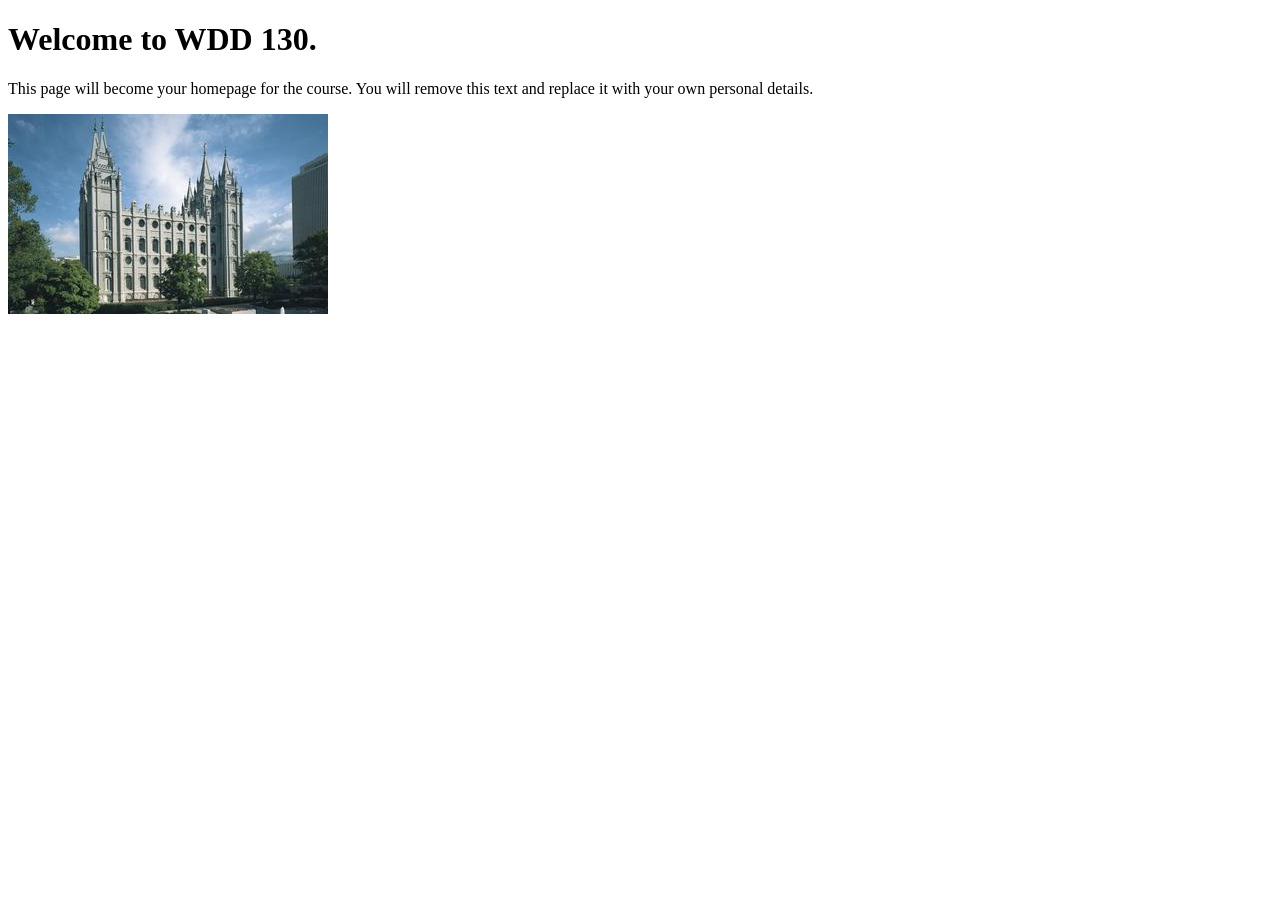
<file: index.html>
<!DOCTYPE html>
<html lang="en">
<head>
    <meta charset="UTF-8">
    <meta name="viewport" content="width=device-width, initial-scale=1.0">
    <title>WDD 130 | Personal Homepage</title>
</head>
<body>
    <h1>Welcome to WDD 130.</h1>
    <p>This page will become your homepage for the course. You will remove this text and replace it with your own personal details.</p>

    <img src="images/salt-lake-temple.jpg" alt="The Salt Lake Temple.">
</body>
</html>
</file>
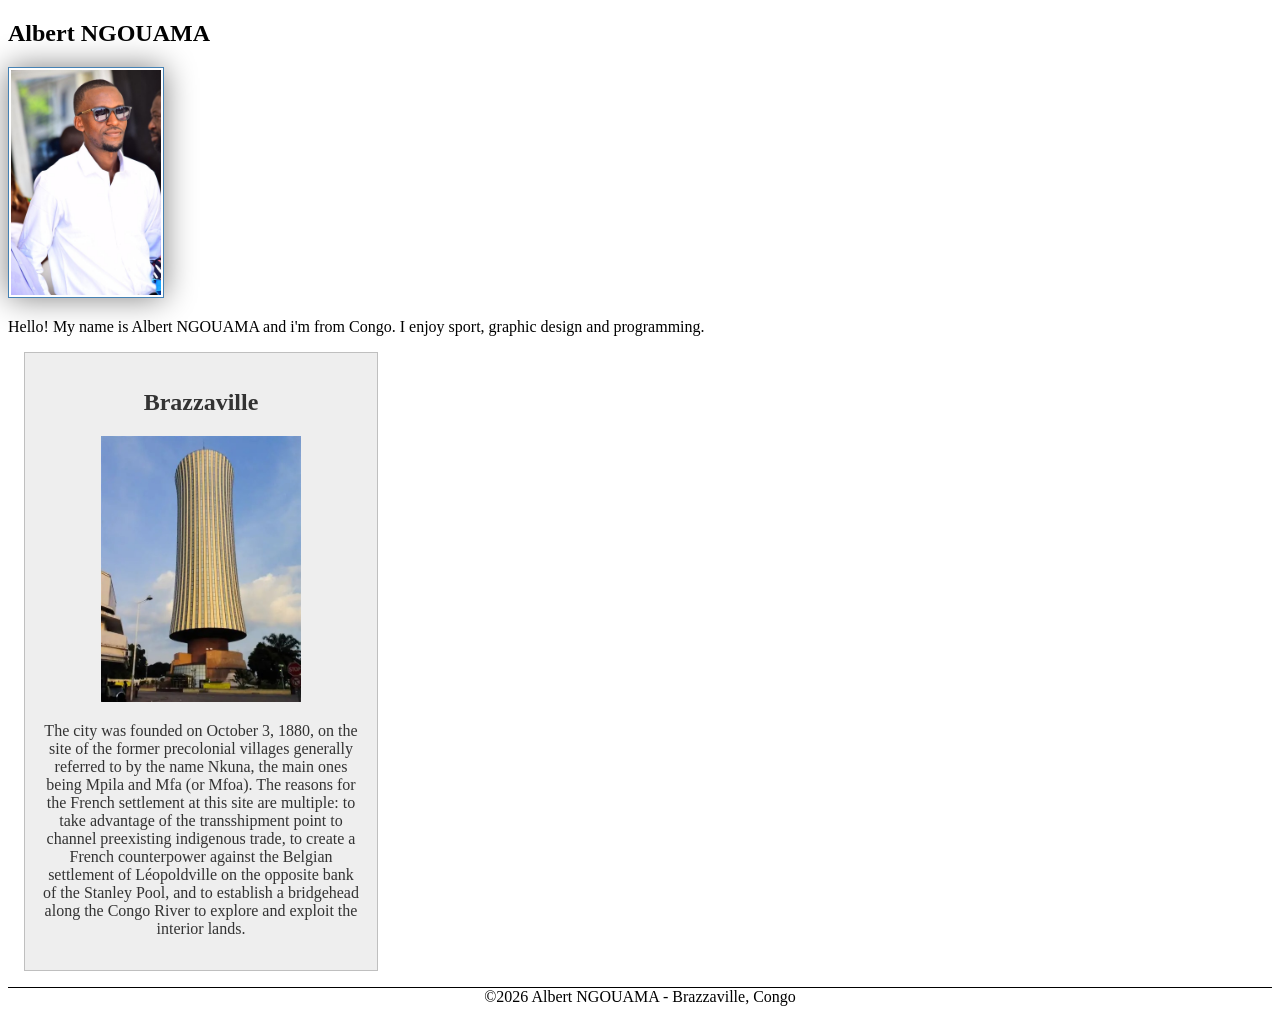
<file: week02/index.html>
<!DOCTYPE html>
<html lang="en">

<head>
    <meta charset="UTF-8">
    <meta name="viewport" content="width=device-width, initial-scale=1.0">
    <title>Albert NGOUAMA | WDD130-GEC</title>
    <meta name="description" content="About my city">
    <meta name="author" content="Albert NGOUAMA">

    <link rel="stylesheet" href="styles/styles.css">
</head>

<body>
    <main>
        <section>
            <h1>Albert NGOUAMA</h1>
            <img src="images/IMG-20250427-WA0004.jpg" alt="Albert NGOUAMA">
            <p>Hello! My name is Albert NGOUAMA and i'm from Congo. I enjoy sport, graphic design
                and programming.</p>
        </section>
    </main>
    <aside>
        <h2>Brazzaville</h2>
        <img src="images/OIP.4R3u8Bbl2ivBo0VaIIPvCQHaJ3.jpg" alt="Nabemba towel from Congo">
        <p>The city was founded on October 3, 1880, on the site of the former precolonial villages
            generally
            referred to by the name Nkuna, the main ones being Mpila and Mfa (or Mfoa). The reasons
            for the
            French settlement at this site are multiple: to take advantage of the transshipment
            point to channel
            preexisting indigenous trade, to create a French counterpower against the Belgian
            settlement of
            Léopoldville on the opposite bank of the Stanley Pool, and to establish a bridgehead
            along the Congo
            River to explore and exploit the interior lands.</p>
    </aside>
    <footer>&copy;2026 Albert NGOUAMA - Brazzaville, Congo</footer>

</body>

</html>
</file>
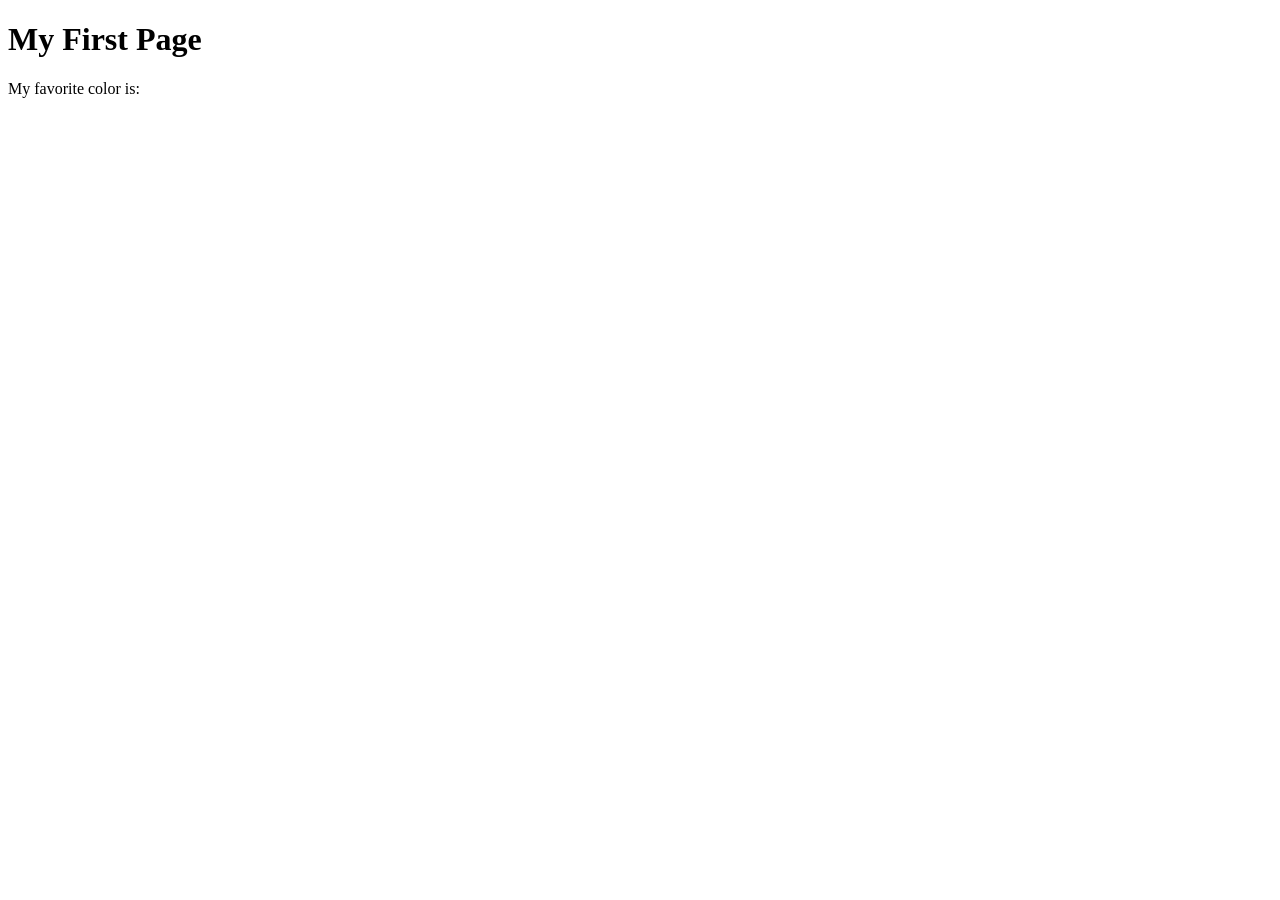
<file: week01/first-page.html>
<!DOCTYPE html>
<html lang="en">

<head>
    <meta charset="UTF-8">
    <meta name="viewport" content="width=device-width, initial-scale=1.0">
    <title>My First Page</title>
</head>

<body>
    <h1>My First Page</h1>
    <p>My favorite color is: </p>
</body>

</html>
</file>
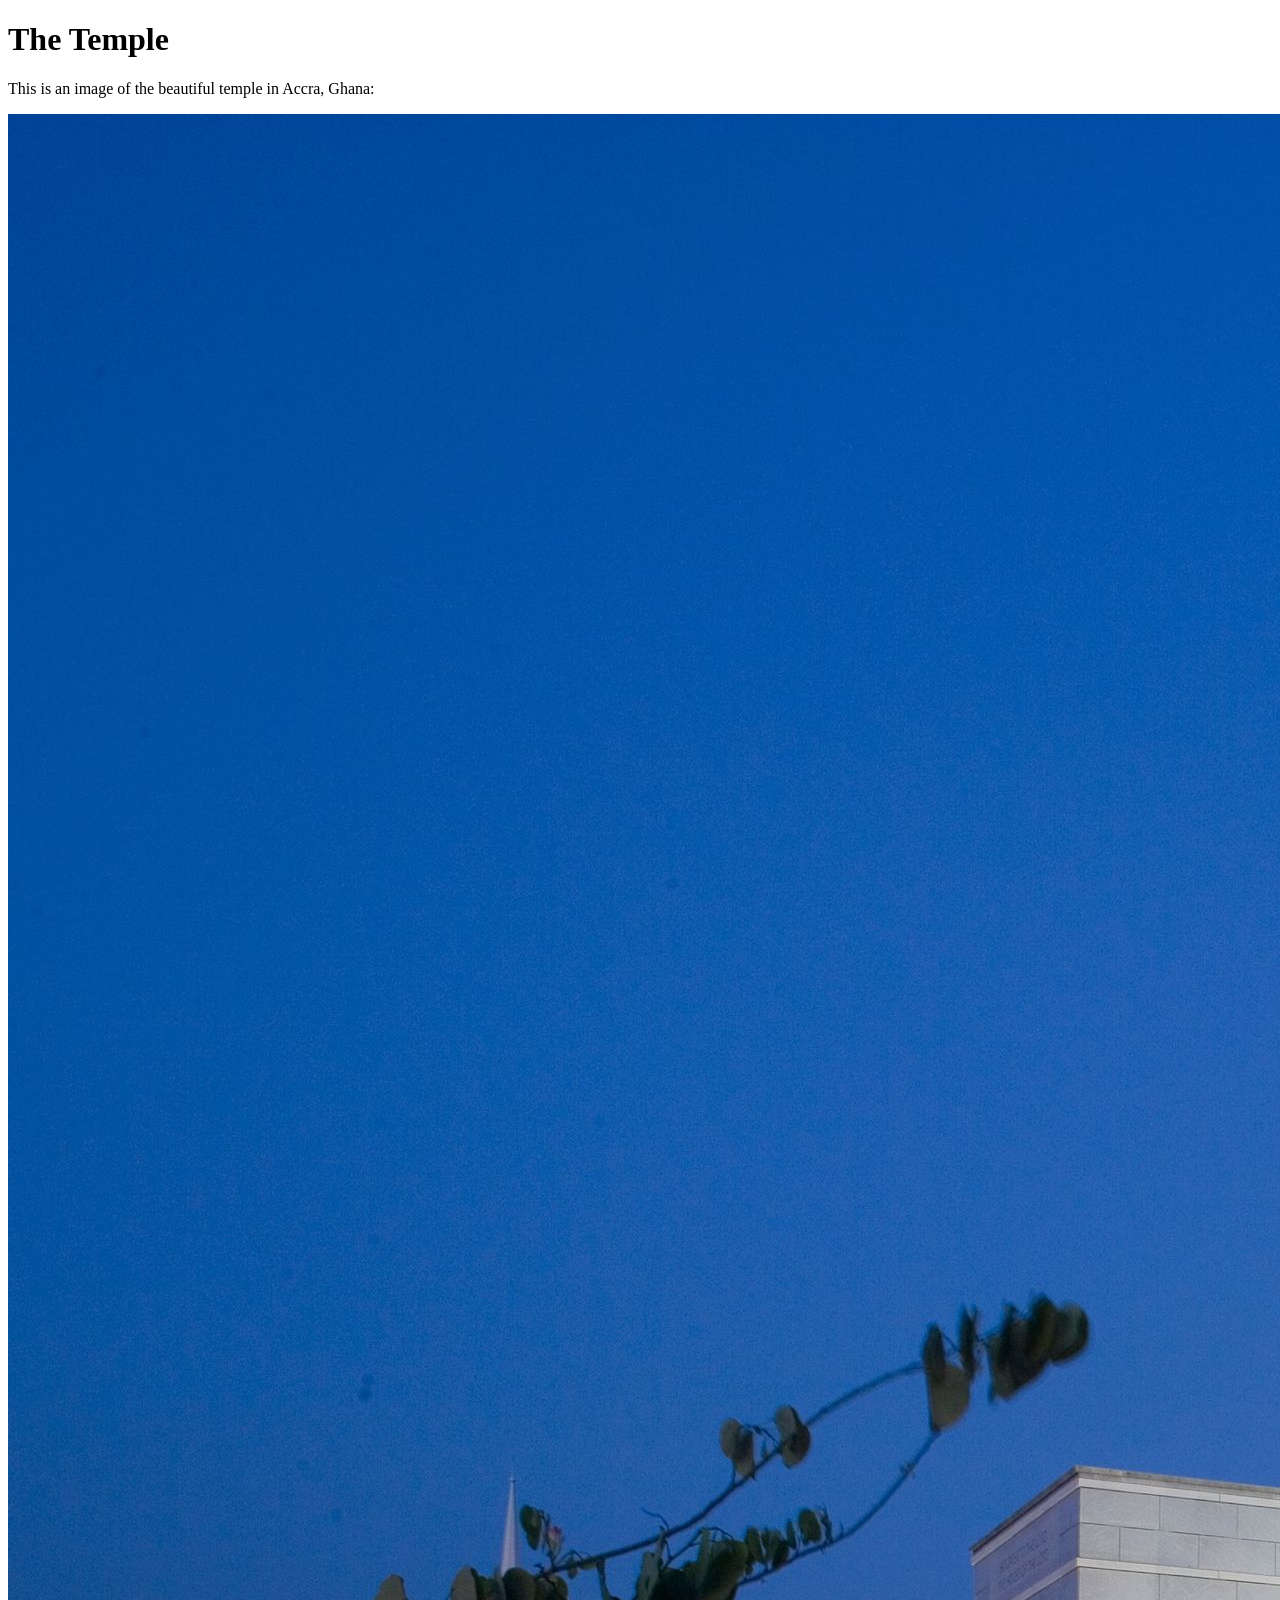
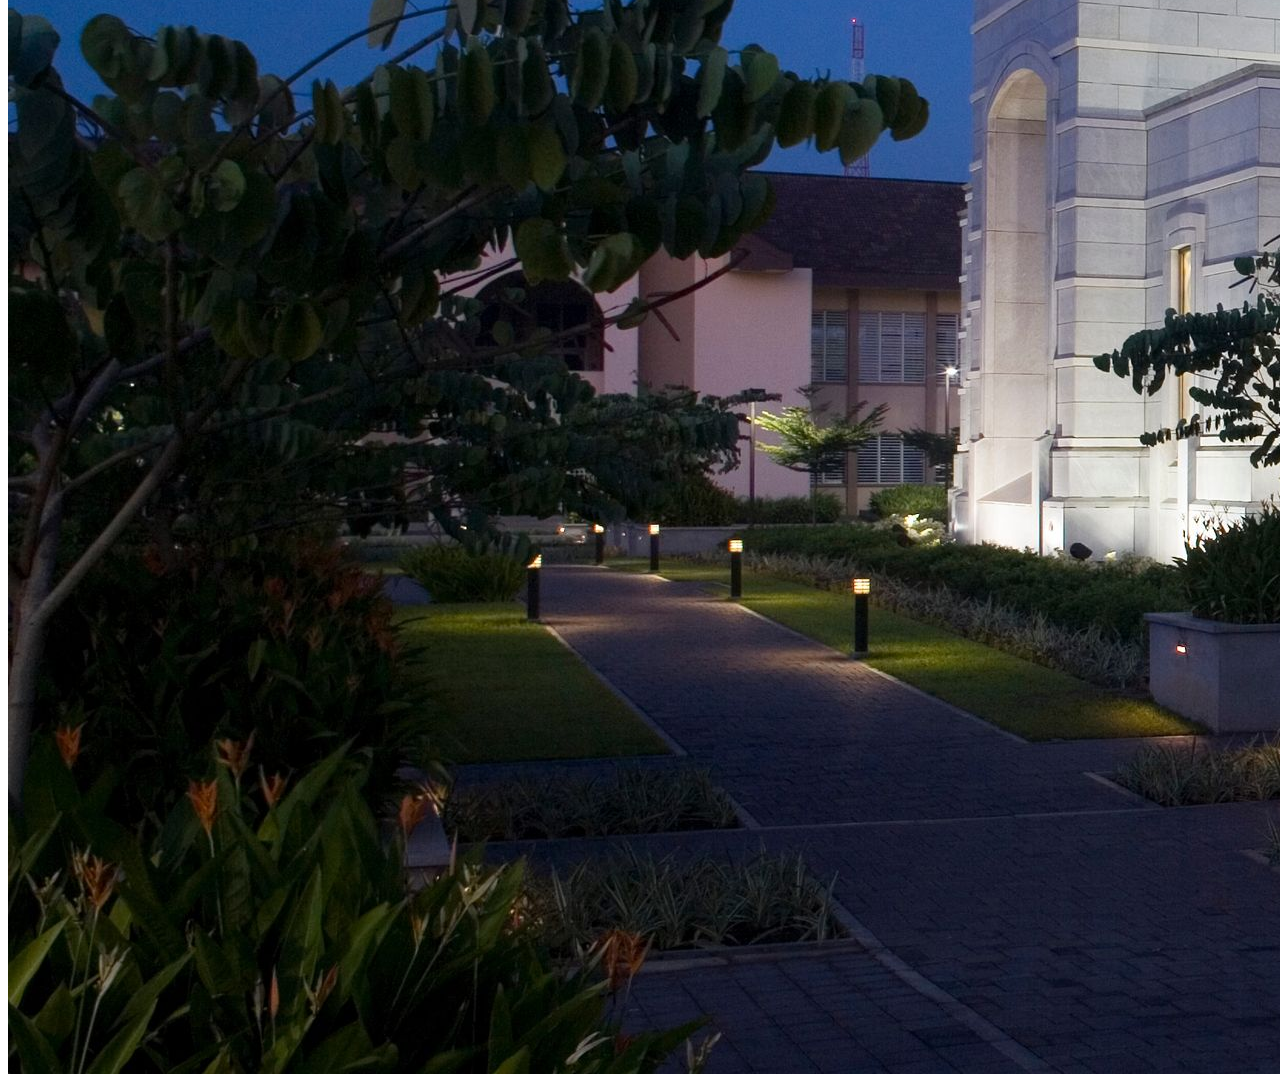
<file: week01/images.html>
<!DOCTYPE html>
<html lang="en">

<head>
    <meta charset="UTF-8">
    <meta name="viewport" content="width=device-width, initial-scale=1.0">
    <title>Temple Image</title>
</head>

<body>
    <h1>The Temple</h1>
    <p>This is an image of the beautiful temple in Accra, Ghana:</p>
    <img src="images/temple-large.jpeg" alt="The Accra Ghana Temple">

</body>

</html>
</file>
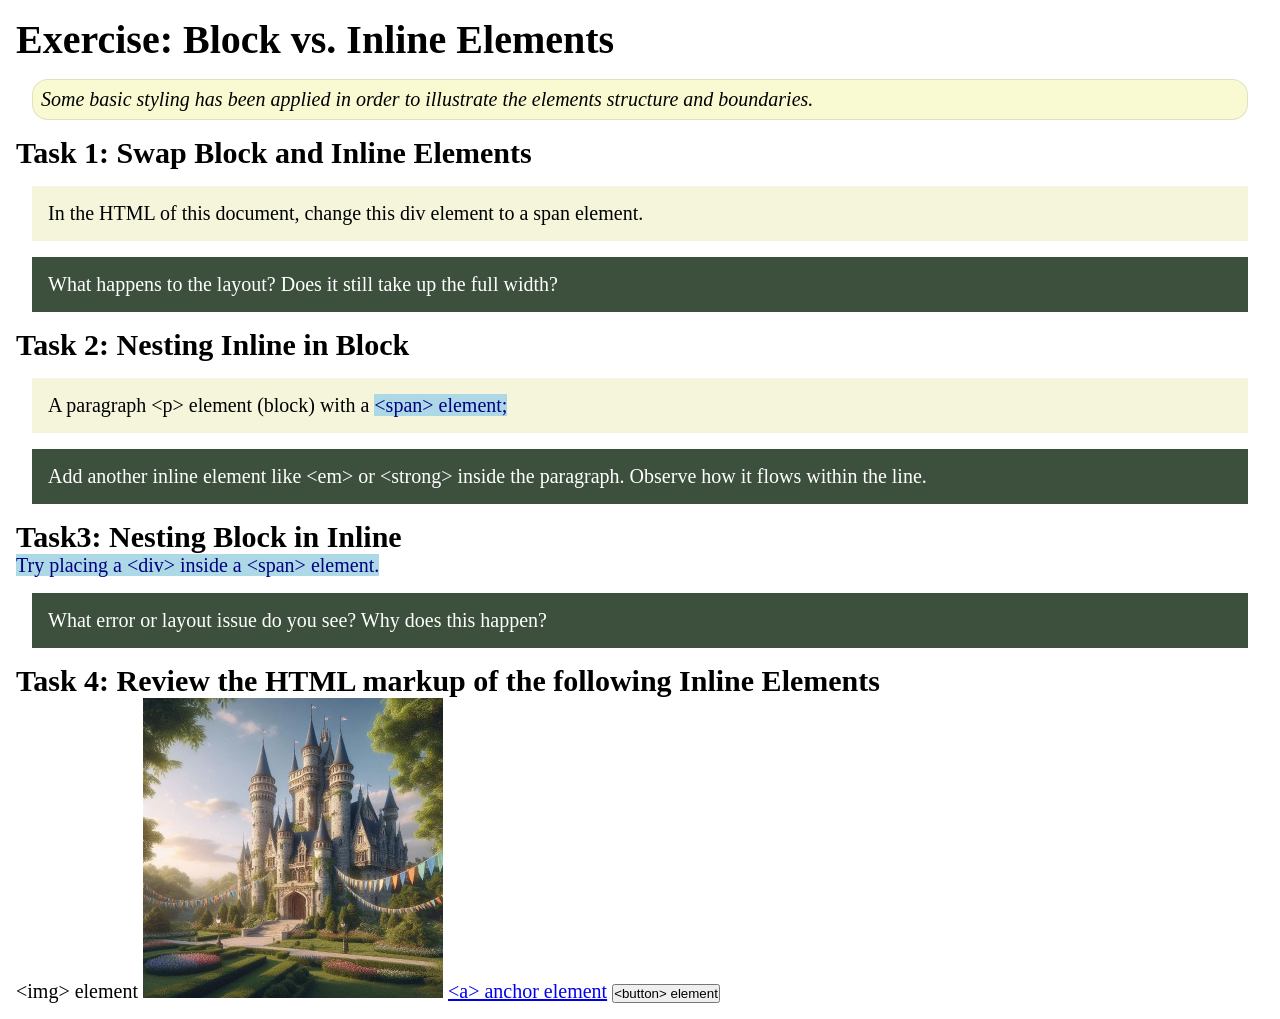
<file: week02/block-vs-inline.html>
<!DOCTYPE html>
<html lang="en">

<head>
    <meta charset="UTF-8">
    <meta name="viewport" content="width=device-width, initial-scale=1.0">
    <title>Exercise: Block vs. Inline Elements</title>
    <link rel="stylesheet" href="styles/block-vs-inline.css">
</head>

<body>
    <main>
        <h1>Exercise: Block vs. Inline Elements</h1>
        <p class="note">Some basic styling has been applied in order to illustrate the elements
            structure and
            boundaries.</p>

        <h2>Task 1: Swap Block and Inline Elements</h2>
        <div>In the HTML of this document, change this div element to a span element.</div>

        <p class="question">What happens to the layout? Does it still take up the full width?</p>

        <h2>Task 2: Nesting Inline in Block</h2>
        <p>A paragraph &lt;p&gt; element (block) with a <span>&lt;span&gt; element;</span></p>
        <p class="question">Add another inline element like &lt;em&gt; or &lt;strong&gt; inside the
            paragraph. Observe
            how it flows within the line.</p>

        <h2>Task3: Nesting Block in Inline</h2>
        <span>Try placing a &lt;div&gt; inside a &lt;span&gt; element.</span>
        <p class="question">What error or layout issue do you see? Why does this happen?</p>

        <h2>Task 4: Review the HTML markup of the following Inline Elements</h2>
        &lt;img&gt; element
        <img src="images/castle.webp" alt="placeholder image (images are inline)" width="300"
          height="300">
        <a href="https://churchofjesuschrist.org">&lt;a&gt; anchor element</a>
        <button type="button">&lt;button&gt; element</button>
    </main>
</body>

</html>
</file>
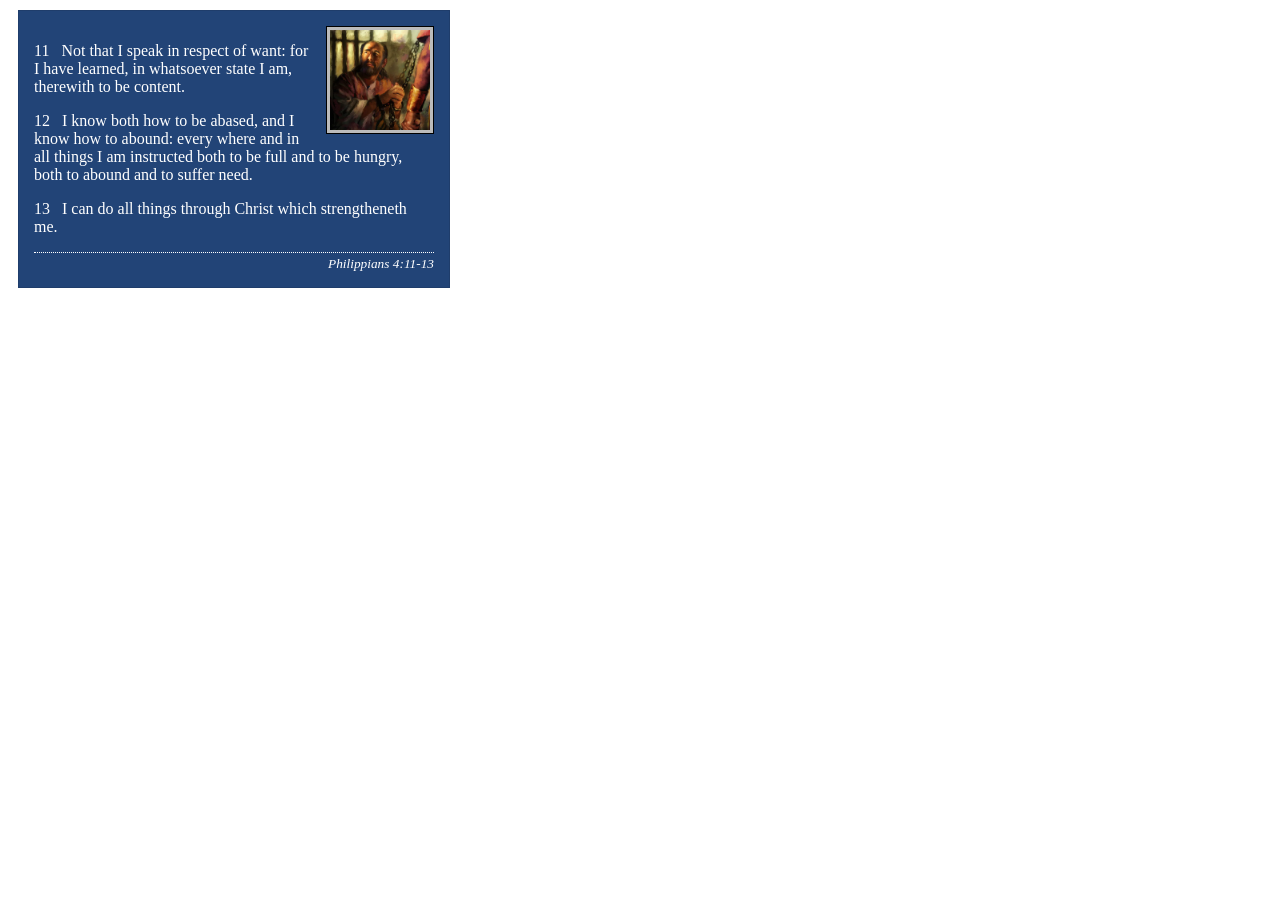
<file: week02/box-model-solution.html>
<!DOCTYPE html>
<html lang="en">
<head>
    <meta charset="UTF-8">
    <meta name="viewport" content="width=device-width, initial-scale=1.0">
    <title>Box Model Activity</title>
    <link rel="stylesheet" href="styles/box-model-solution.css">
</head>
<body>
    <main>
        <div class="callout">
            <img src="images/apostle-paul-imprisoned.webp" alt="Paul the Apostle - Imprisoned in Rome" width="200" height="200">
            <blockquote>
                <p>11 &nbsp; Not that I speak in respect of want: for I have learned, in whatsoever state I am, therewith to be content.</p>
                <p>12 &nbsp; I know both how to be abased, and I know how to abound: every where and in all things I am instructed both to be full and to be hungry, both to abound and to suffer need.</p>
                <p>13 &nbsp; I can do all things through Christ which strengtheneth me.</p>
            </blockquote>
            <cite>Philippians 4:11-13</cite>
        </div>
    </main>
</body>
</html>
</file>
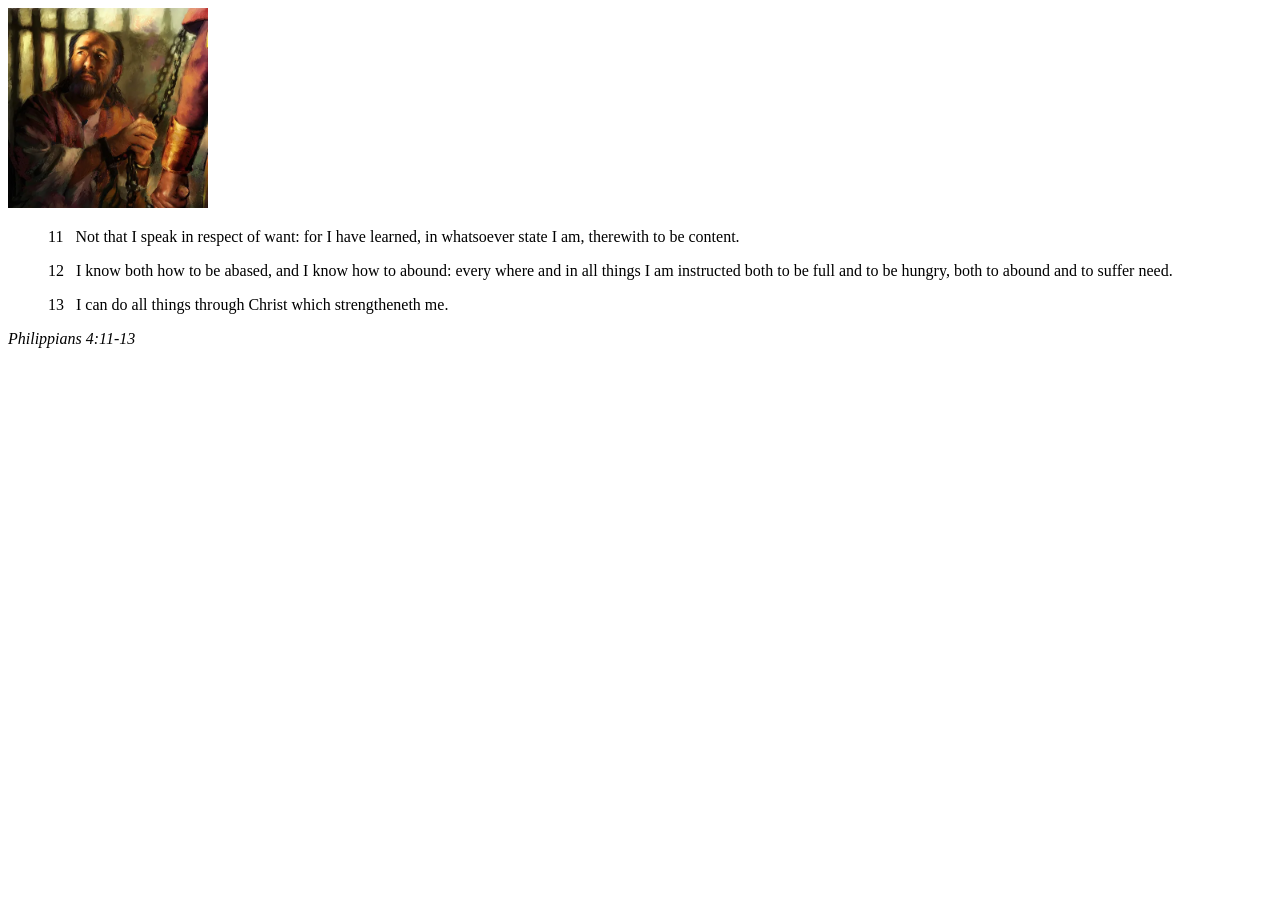
<file: week02/box-model.html>
<!DOCTYPE html>
<html lang="en">
<head>
    <meta charset="UTF-8">
    <meta name="viewport" content="width=device-width, initial-scale=1.0">
    <title>Box Model Activity</title>
</head>
<body>
    <main>
        <div class="callout">
            <img src="images/apostle-paul-imprisoned.webp" alt="Paul the Apostle - Imprisoned in Rome" width="200" height="200">
            <blockquote>
                <p>11 &nbsp; Not that I speak in respect of want: for I have learned, in whatsoever state I am, therewith to be content.</p>
                <p>12 &nbsp; I know both how to be abased, and I know how to abound: every where and in all things I am instructed both to be full and to be hungry, both to abound and to suffer need.</p>
                <p>13 &nbsp; I can do all things through Christ which strengtheneth me.</p>
            </blockquote>
            <cite>Philippians 4:11-13</cite>
        </div>
    </main>
</body>
</html>
</file>
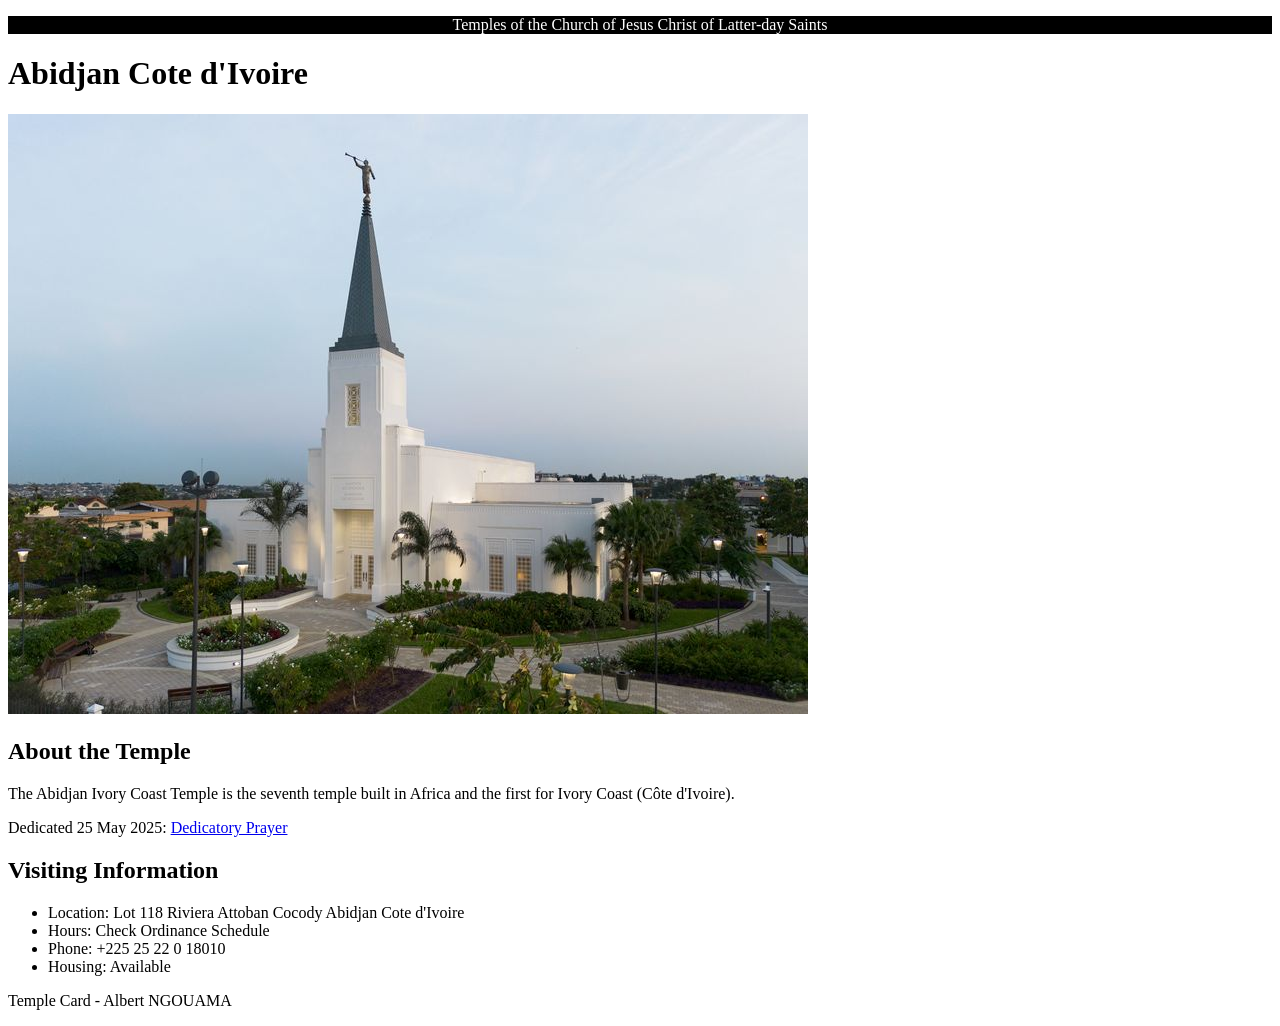
<file: week02/temple.html>
<!DOCTYPE html>
<html lang="en">

<head>
    <meta charset="UTF-8">
    <meta name="viewport" content="width=device-width, initial-scale=1.0">
    <title>Temple Card - Abidjan Cote d'Ivoire</title>
    <link rel="stylesheet" href="styles/temple.css">
</head>

<body>
    <header>
        <p>Temples of the Church of Jesus Christ of Latter-day Saints</p>
    </header>
    <main>
        <h1>Abidjan Cote d'Ivoire</h1>
        <picture>
            <img src="images/abidjan-ivory-coast.jpeg" alt="Abidjan Cote d'Ivoire Temple">
        </picture>
        <section class="section1">
            <h2>About the Temple</h2>
            <p>The Abidjan Ivory Coast Temple is the seventh temple built in Africa and the first
                for Ivory Coast (Côte
                d'Ivoire).</p>
            <p>Dedicated 25 May 2025: <a
                  href="https://www.churchofjesuschrist.org/temples/dedicatory-prayer/abidjan-ivory-coast-temple/2025-05-25?lang=eng"
                  target="_blank" rel="noopener noreferrer">Dedicatory Prayer</a></p>
        </section>
        <section class="section2">
            <h2>Visiting Information</h2>
            <ul>
                <li>Location: Lot 118 Riviera Attoban Cocody Abidjan Cote d'Ivoire</li>
                <li>Hours: Check Ordinance Schedule</li>
                <li>Phone: +225 25 22 0 18010</li>
                <li>Housing: Available</li>
            </ul>
        </section>
    </main>
    <footer>
        <p>Temple Card - Albert NGOUAMA</p>
    </footer>
</body>

</html>
</file>
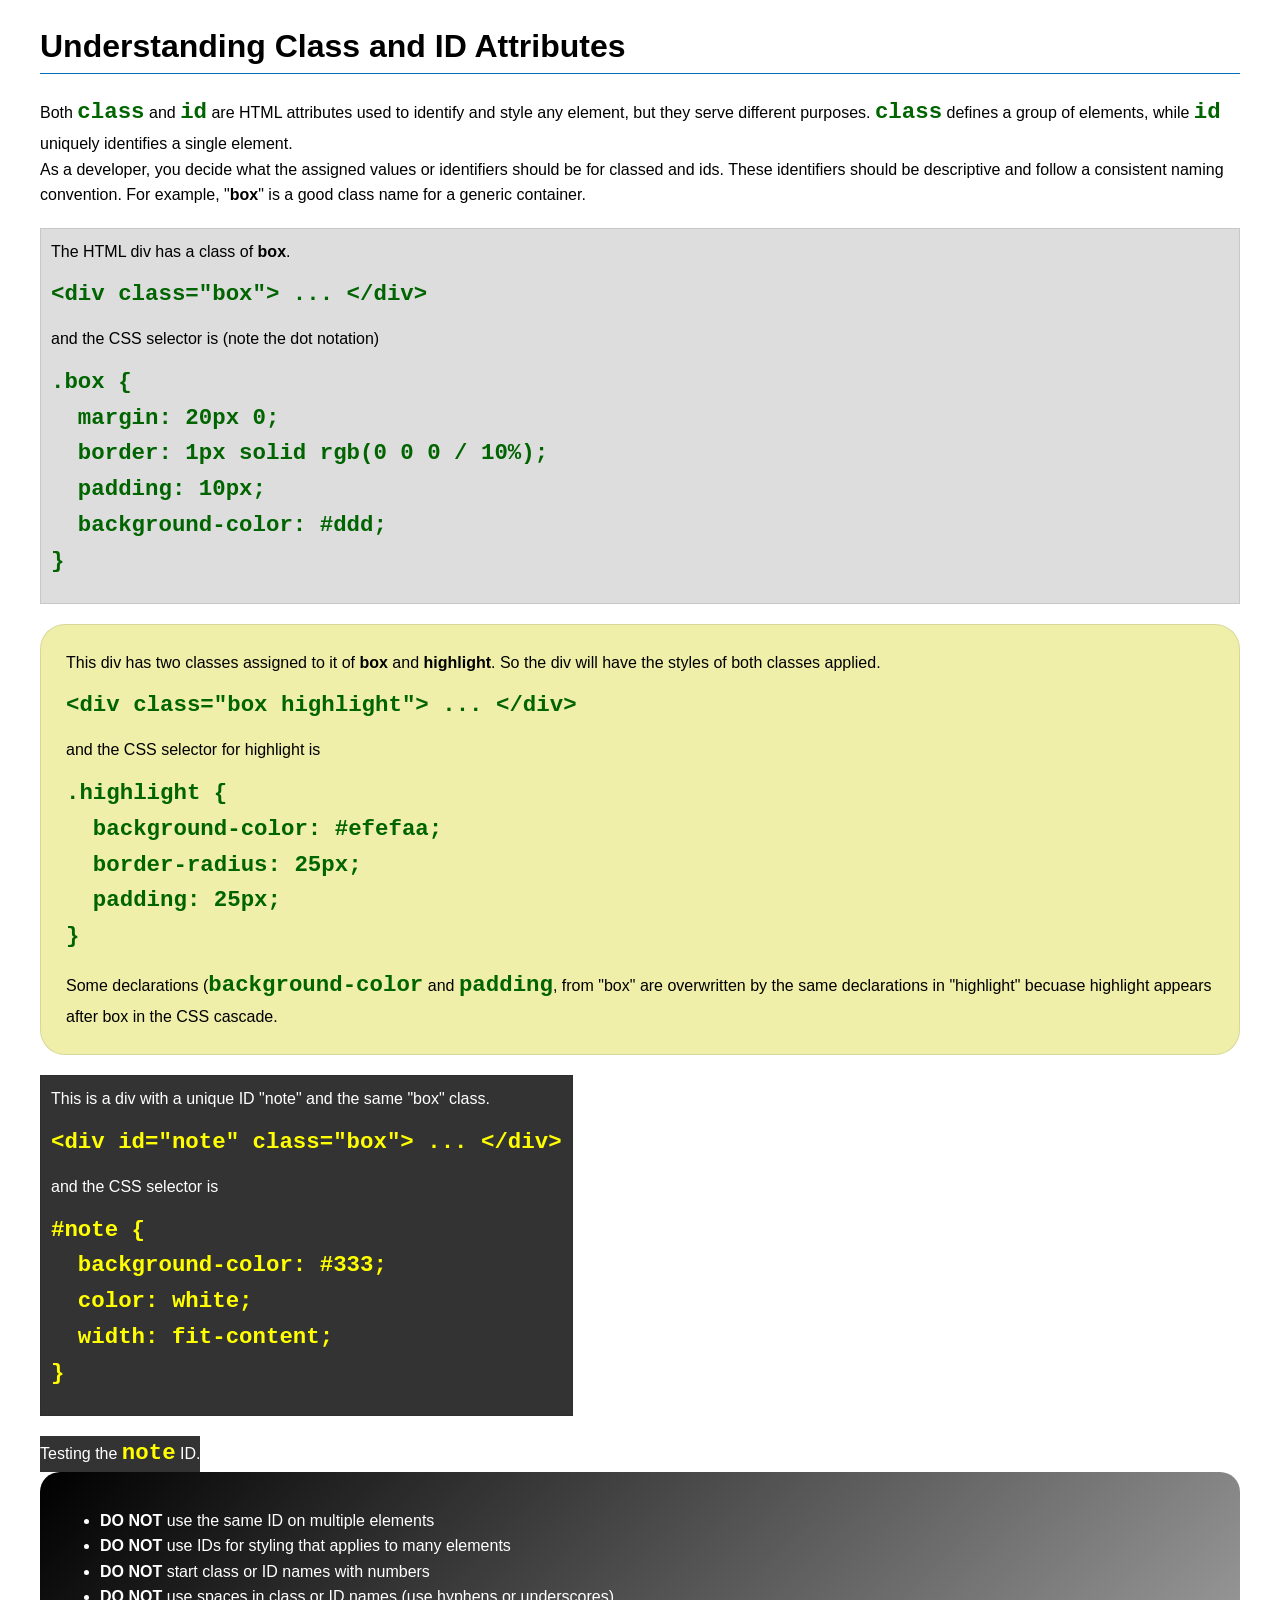
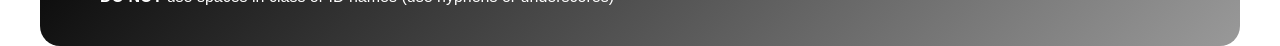
<file: week03/class-and-id.html>
<!DOCTYPE html>
<html lang="en">

<head>
    <meta charset="UTF-8">
    <meta name="viewport" content="width=device-width, initial-scale=1.0">
    <title>Class vs ID Attributes</title>
    <link rel="stylesheet" href="styles/class-and-id.css">
</head>

<body>
    <h1>Understanding Class and ID Attributes</h1>
    <p>Both <code>class</code> and <code>id</code> are HTML attributes used to identify and style
        any element, but they
        serve different purposes. <code>class</code> defines a group of elements, while
        <code>id</code> uniquely
        identifies a single element.
    </p>
    <p>As a developer, you decide what the assigned values or identifiers should be for classed and
        ids. These
        identifiers should be
        descriptive and follow a consistent naming convention. For example, "<strong>box</strong>"
        is a good class name
        for a generic container.</p>
    <div class="box">
        <p>The HTML div has a class of <strong>box</strong>.</p>
        <pre><code class="html">&lt;div class="box"&gt; ... &lt;/div&gt;</code></pre>
        and the CSS selector is (note the dot notation)
        <pre><code class="css">.box {
  margin: 20px 0;
  border: 1px solid rgb(0 0 0 / 10%);
  padding: 10px;
  background-color: #ddd; 
}</code></pre>
    </div>

    <div class="box highlight">
        <p>This div has two classes assigned to it of <strong>box</strong> and
            <strong>highlight</strong>. So the div
            will have the styles of both classes applied.
        </p>
        <pre><code class="html">&lt;div class="box highlight"&gt; ... &lt;/div&gt;</code></pre>
        and the CSS selector for highlight is
        <pre><code class="css">.highlight {
  background-color: #efefaa;
  border-radius: 25px;
  padding: 25px;
}</code></pre>
        <p>Some declarations (<code>background-color</code> and <code>padding</code>, from "box" are
            overwritten by the same declarations in "highlight" becuase highlight appears after box
            in the CSS cascade.</p>
    </div>

    <div id="note" class="box">
        <p>This is a div with a unique ID "note" and the same "box" class.</p>
        <pre><code class="html">&lt;div id="note" class="box"&gt; ... &lt;/div&gt;</code></pre>
        and the CSS selector is
        <pre><code class="css">#note {
  background-color: #333;
  color: white;
  width: fit-content;
}</code></pre>
    </div>

    <div id="note">
        <p>Testing the <code>note</code> ID.</p>
    </div>

    <section id="best-practice">
        <ul>
            <li><strong>DO NOT</strong> use the same ID on multiple elements</li>
            <li><strong>DO NOT</strong> use IDs for styling that applies to many elements</li>
            <li><strong>DO NOT</strong> start class or ID names with numbers</li>
            <li><strong>DO NOT</strong> use spaces in class or ID names (use hyphens or underscores)
            </li>
        </ul>
    </section>


</body>

</html>
</file>
<file: week02/styles/styles.css>
main {
    max-width: 840px;

}

aside {
    width: 20rem;
    margin: 1rem;
    border: 1px solid rgb(0 0 0 / 0.2);
    /* 1*/
    padding: 1rem;
    background-color: #eee;
    color: #333;
    text-align: center;
}

aside img {
    width: 200px;
    height: auto;
}

main img {
    width: 150px;
    height: auto;
    border: 1px solid steelblue;
    padding: 2px;
    box-shadow: 0 0 30px gray;
}

p {
    padding: 0px;
}

footer {
    margin-top: 15px;
    border-top: 1px solid #000;
    text-align: center;
}
</file>
<file: week02/styles/block-vs-inline.css>
* {
    margin: 0;
    padding: 0;
}

body {
    font-size: 20px;
    margin: 1rem;
}

p,
div {
    background-color: beige;
    margin: 1rem;
    padding: 1rem;
}

span {
    color: navy;
    background-color: lightblue;
}

code {
    margin: 0;
    padding: 0;
    color: green;
    font-size: 1.2rem;
}

.note {
    font-style: italic;
    background-color: lightgoldenrodyellow;
    border-radius: 1rem;
    border: 1px solid rgb(0 0 0 / 10%);
    margin: 1rem;
    padding: .5rem;
}

.question {
    background-color: #3d503d;
    color: #fff;
}
</file>
<file: week02/styles/box-model-solution.css>
.callout {
    max-width: 400px;
    margin: 10px;
    border: 1px solid rgba(0, 0, 0, .1);
    padding: 15px;
    background-color: #247;
    color: #fff;
}

.callout img {
    float: right;
    margin: 0 0 10px 15px;
    border: 1px solid #000;
    padding: 3px;
    background-color: #bbb;
    width: 100px;
    height: auto;

}

blockquote {
    margin: 0;
}

cite {
    display: block;
    border-top: 1px dotted #fff;
    padding-top: 3px;
    text-align: right;
    font-size: smaller;
}
</file>
<file: week02/styles/temple.css>
header {
    text-align: center;
    background-color: black;
    color: white;
}
</file>
<file: week03/styles/class-and-id.css>
body {
    font-family: Arial, sans-serif;
    line-height: 1.6;
    margin: 0;
    padding: 0 40px;
}

h1 {
    border-bottom: 1px solid rgb(0 110 182);
    padding-bottom: 0;
}



p {
    margin: 0;
}

code {
    color: darkgreen;
    font-weight: 700;
    font-size: 1.4rem;
}

/* Class examples - can be reused */

.box {
    margin: 20px 0;
    border: 1px solid rgb(0 0 0 / 10%);
    padding: 10px;
    background-color: #ddd; /* this is shorthand for #dddddd */
}

.highlight {
    background-color: #efefaa;
    border-radius: 25px;
    padding: 25px;
}

/* ID examples - should be unique */

#note {
    background-color: #333;
    color: white;
    width: fit-content;
}

#note code {
    color: yellow;
}

#best-practice {
    background: linear-gradient(135deg, #000 0%, #999 100%);
    color: white;
    border-radius: 20px;
    padding: 20px
}
</file>
